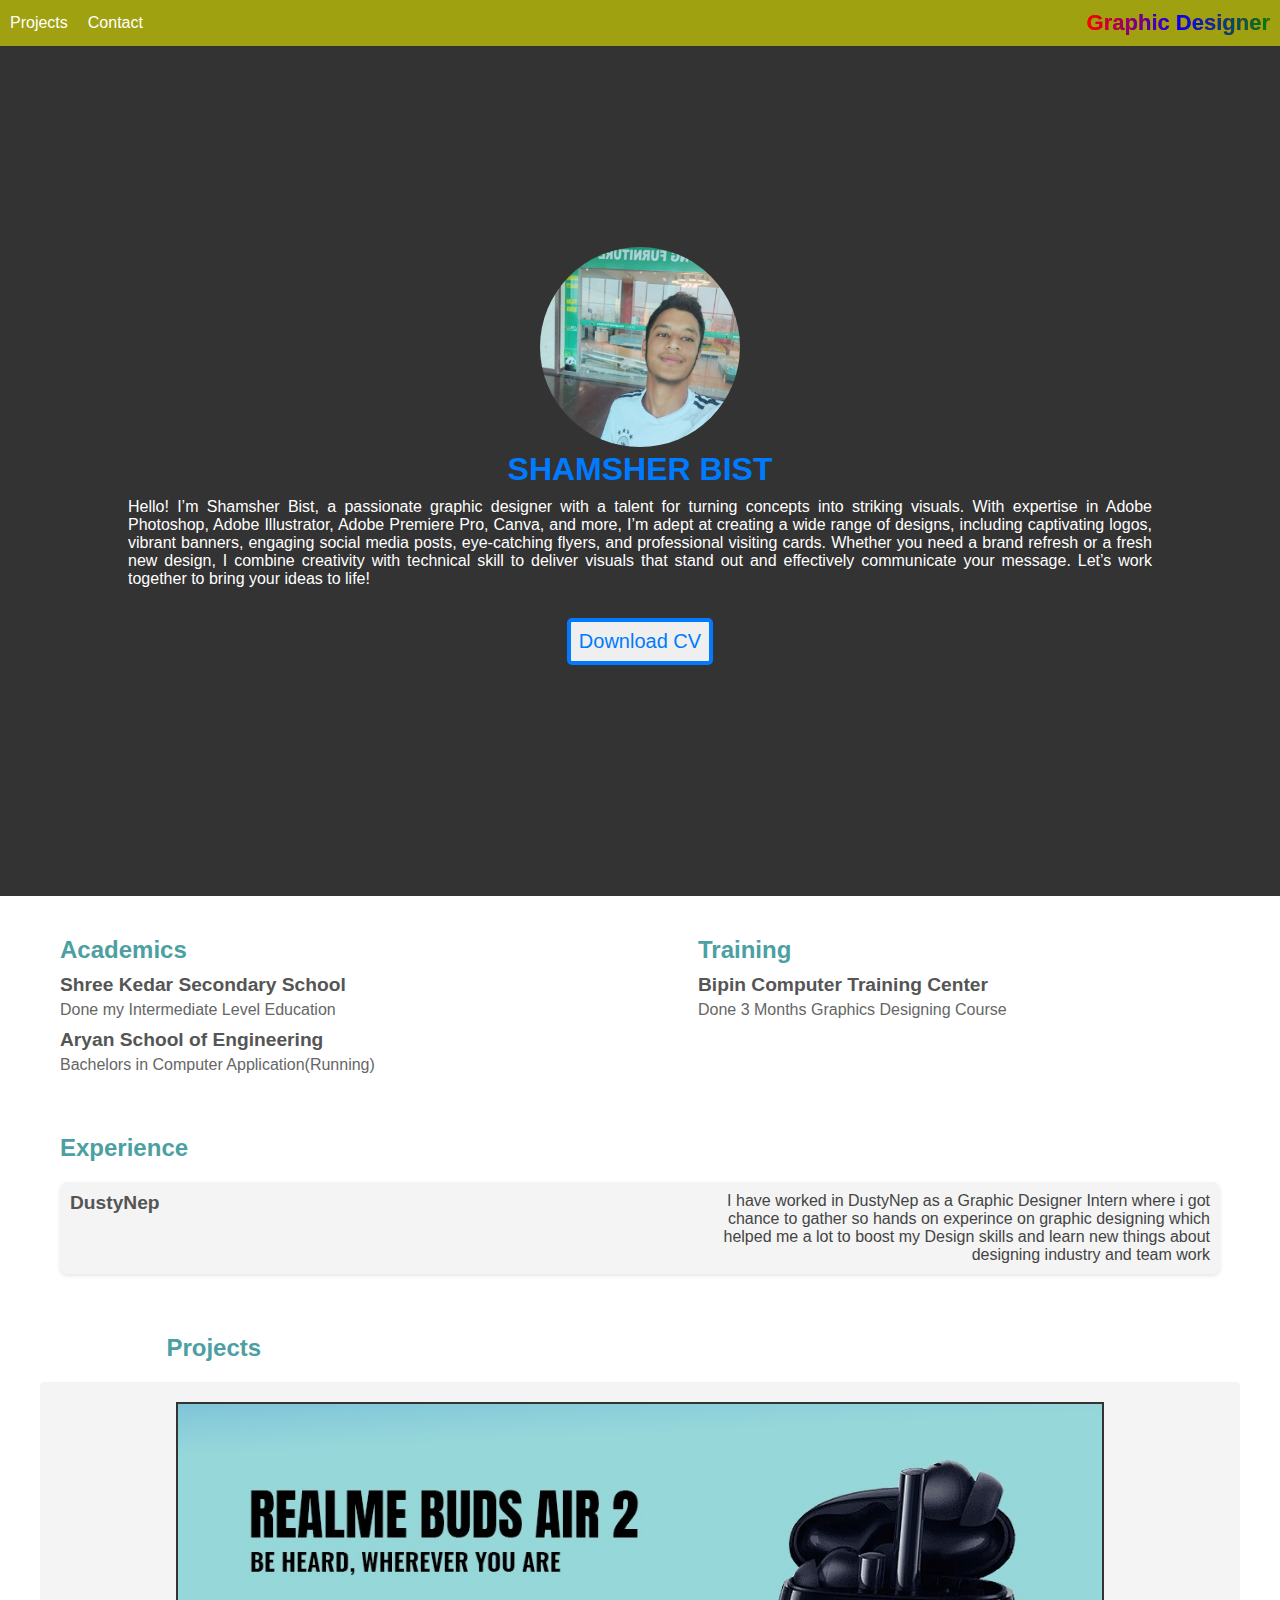
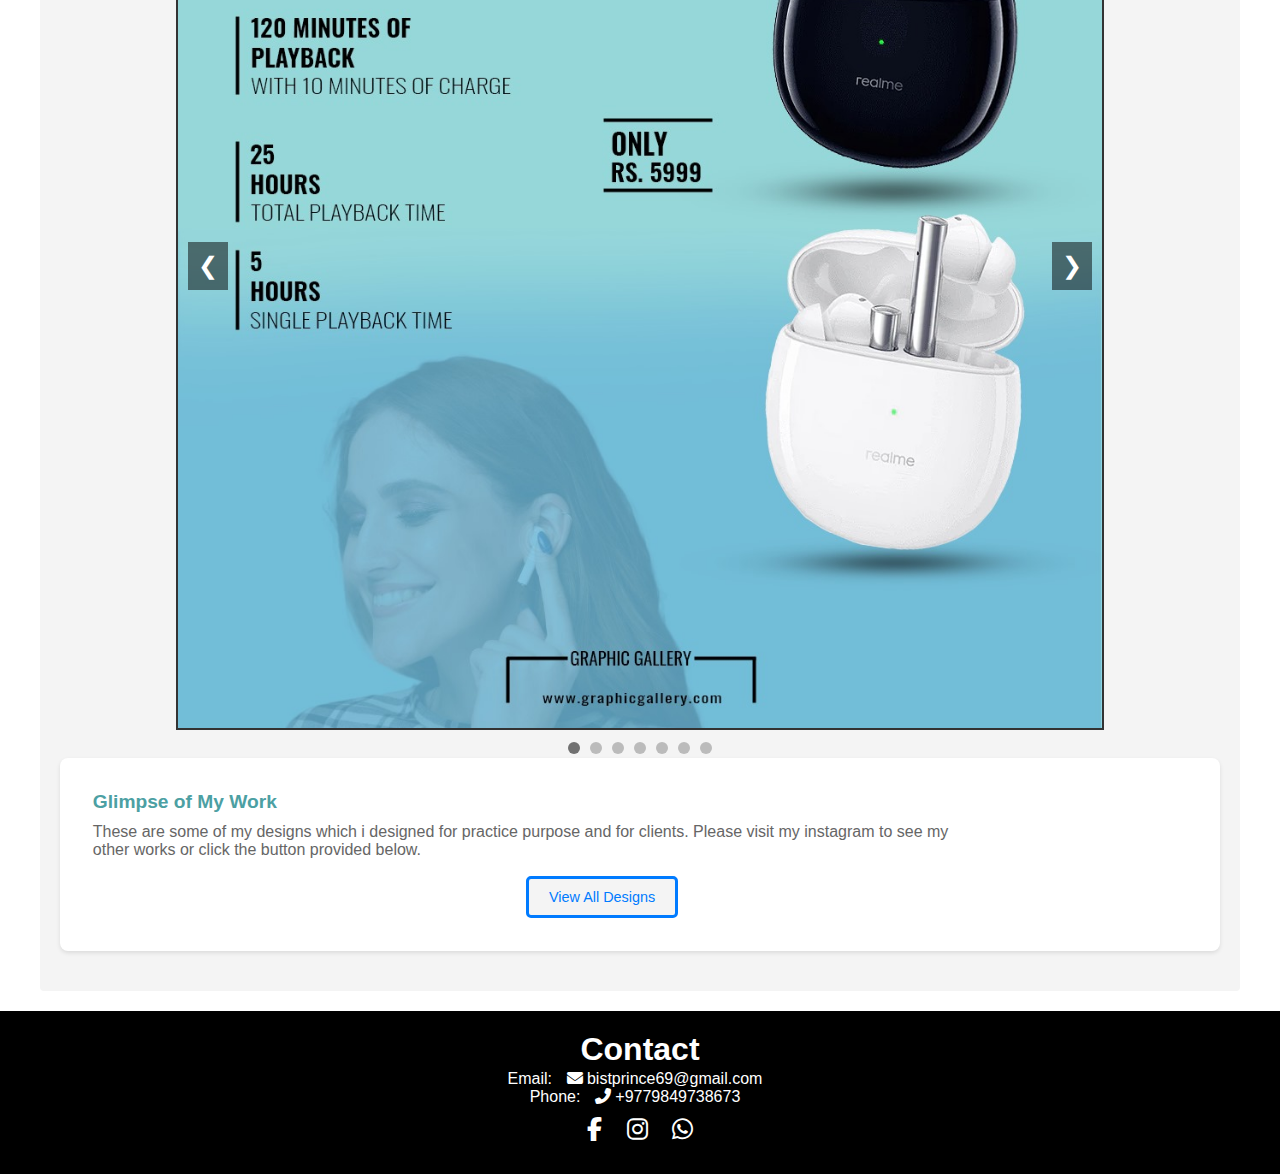
<file: index.html>
<!DOCTYPE html>
<html lang="en">
<head>
    <meta charset="UTF-8">
    <meta name="viewport" content="width=device-width, initial-scale=1.0">
    <title>Home Page</title>
    <link rel="stylesheet" href="https://cdnjs.cloudflare.com/ajax/libs/font-awesome/6.4.0/css/all.min.css" integrity="sha512-..." crossorigin="anonymous" referrerpolicy="no-referrer" />
    <link rel="stylesheet" href="styles.css"> 
</head>
<body>
    <header>
        <nav>
            <div class="nav-left">
                <a href="#project">Projects</a>
                <a href="#contact">Contact</a>
            </div>
            <div class="nav-right">
                <p>Graphic Designer</p>
            </div>
        </nav>
    </header>

    <section class="photo-section">
        <div class="photo-container">
            <img src="profile.jpeg" alt="Your Photo">
            <div class="info">
                <h1>SHAMSHER BIST</h1>
                <p>Hello! I’m Shamsher Bist, a passionate graphic designer with a talent for turning concepts into striking visuals. With expertise in Adobe Photoshop, Adobe Illustrator, Adobe Premiere Pro, Canva, and more, I’m adept at creating a wide range of designs, including captivating logos, vibrant banners, engaging social media posts, eye-catching flyers, and professional visiting cards. Whether you need a brand refresh or a fresh new design, I combine creativity with technical skill to deliver visuals that stand out and effectively communicate your message. Let’s work together to bring your ideas to life!</p>
            </div>
            <a href="Resume.pdf" download="myCV">
            <button class="download-btn">Download CV</button>
        </a>
        </div>
    </section>

    <section class="academics-training">
        <div class="academics">
            <h2>Academics</h2>
            <div class="academic-details">
                <h3>Shree Kedar Secondary School</h3>
                <p>Done my Intermediate Level Education</p>
            </div>
            <div class="academic-details">
                <h3>Aryan School of Engineering</h3>
                <p>Bachelors in Computer Application(Running)</p>
            </div>
        </div>
        <div class="training">
            <h2>Training</h2>
            <div class="training-details">
                <h3>Bipin Computer Training Center</h3>
                <p>Done 3 Months Graphics Designing Course</p>
            </div>
        </div>
    </section>
    
       <section class="experience">
        <h2>Experience</h2>
        <div class="work-experience">
            <div class="work-name">
                <h3>DustyNep</h3>
            </div>
            <div class="work-details">
                <p>I have worked in DustyNep as a Graphic Designer Intern where i got chance to gather so hands on experince on graphic designing which helped me a lot to boost my Design skills and learn new things about designing industry and team work  </p>
            </div>
        </div>
    </section>
    
    
    <h2 class="project-h2" id="project">Projects</h2>
    <section class="projects">
    <div class="carousel-container">
        <div class="carousel">
            <button class="carousel-button prev-button">&#10094;</button>
            <div class="carousel-images">
                <img src="./designs/design1.jpeg" alt="Image 1">
                <img src="./designs/design2.jpeg" alt="Image 2">
                <img src="./designs/design3.jpeg" alt="Image 3">
                <img src="./designs/design4.jpeg" alt="Image 4">
                <img src="./designs/design5.jpeg" alt="Image 5">
                <img src="./designs/design6.jpeg" alt="Image 6">
                <img src="./designs/design7.jpeg" alt="Image 7">
                <!-- Add more images as needed -->
                
            </div>
            <button class="carousel-button next-button">&#10095;</button>
         </div>
         <div class="carousel-indicators">
            <!-- Indicators will be dynamically added here -->
        </div>
      </div>
         <div class="project-item">
            <div class="project-description">
                <h3>Glimpse of My Work</h3>
                <p>These are some of my designs which i designed for practice purpose and for clients. Please visit my instagram to see my other works or click the button provided below.</p>
                <a href="imggallery.html"> <button class="view-all-button"> View All Designs </button> </a>
            </div>
    </div>
    </section>
    <footer id="contact">
        <h3 class="footer-h3">Contact</h3>
        <div class="footer-contact">
            <p>Email: <a href="mailto:bistprince69@gmail.com"><i class="fas fa-envelope"></i> bistprince69@gmail.com</a></p>
            <p>Phone: <a href="tel:+9779849738673"><i class="fas fa-phone-alt"></i> +9779849738673</a></p>
        </div>
        <div class="footer-icons">
            <a href="https://www.facebook.com/prince.bist.547" target="_blank" aria-label="Facebook"><i class="fab fa-facebook-f"></i></a>
            <a href="https://www.instagram.com/graphic________gallery?igsh=MWIyamJuemxsMzRqeA==" target="_blank" aria-label="Instagram"><i class="fab fa-instagram"></i></a>
            <a href="https://wa.me/qr/EAB6V5WHKFGBC1" target="_blank" aria-label="WhatsApp"><i class="fab fa-whatsapp"></i></a>
        </div>
    </footer>
    <script src="script.js"></script>
</body>
</html>
</file>
<file: styles.css>
* {
    margin: 0;
    padding: 0;
    box-sizing: border-box;
}

body, html {
    height: 100%;
    font-family: Arial, sans-serif;
}

header {
    background-color: #9fa110;
    color: #fff;
    padding: 10px;
    position: sticky;
    top: 0; /* Ensure header sticks to the top */
    z-index: 1000; /* Ensure header stays on top of other elements */
}

nav {
    display: flex;
    justify-content: space-between;
    align-items: center;
}

.nav-left {
    display: flex;
}

.nav-left a {
    color: #fff;
    text-decoration: none;
    margin-right: 20px;
}

.nav-right {
    display: flex;
    align-items: center;
}

.nav-right p {
    color: #fff;
    text-decoration: none;
    font-size: 22px;
    font-weight: bold;
    margin-left: 20px;
    background: linear-gradient(to right, red, blue, green), red;
    background-clip: text;
    color: transparent;
}

.photo-section {
    display: flex;
    justify-content: center;
    align-items: center;
    height: calc(100vh - 50px); 
    background-color: #333;
}

.photo-container {
    text-align: center;
    position: relative;
}

.download-btn {
    border: solid #007bff 4px;
    color: #007bff;
    padding: 8px;
    margin: 30px auto;
    font-size: 20px;
    border-radius: 5px;
    position: relative;
    cursor: pointer;
}

.download-btn:hover {
    background-color: #007bff;
    color: #f4f4f4;
}

.download-btn::after {
    content: '';
    position: absolute;
    height: 100%;
    width: 100%;
    top: 50%;
    left: 50%;
    background: red;
    transform: translate(-50%, -50%);
    z-index: -5;
    padding: 3px;
}

.photo-container img {
    border-radius: 50%;
    width: 200px;
    height: 200px;
    object-fit: cover;
}

.info {
    margin-top: 20px;
    color: #f4f4f4;
    max-width: 80%;
    margin: auto;
}

.info h1 {
    font-size: 2rem;
    margin-bottom: 10px;
    color: #007bff;
}

.info p {
    font-size: 1rem;
    color: #ffffff;
    text-align: justify;
}

.academics-training {
    display: flex;
    justify-content: space-between;
    padding: 20px;
    background-color: #fff;
    margin: 20px auto;
    max-width: 1200px;
    flex-wrap: wrap; /* Allow items to wrap on smaller screens */
}

.academics, .training {
    width: 45%;
}

.academics h2, .training h2 {
    font-size: 1.5rem;
    margin-bottom: 10px;
    color: #4ca0a3;
}

.academic-details, .training-details {
    margin-top: 10px;
}

.academic-details h3, .training-details h3 {
    font-size: 1.2rem;
    margin-bottom: 5px;
    color: #555;
}

.academic-details p, .training-details p {
    font-size: 1rem;
    color: #666;
}

.experience {
    padding: 20px;
    background-color: #fff;
    margin: 20px auto;
    max-width: 1200px;
}

.experience h2 {
    font-size: 1.5rem;
    margin-bottom: 20px;
    color: #4ca0a3;
}

.work-experience {
    display: flex;
    justify-content: space-between;
    margin-bottom: 20px;
    padding: 10px;
    background-color: #f4f4f4;
    color: #333;
    border-radius: 8px;
    box-shadow: 0 2px 4px rgba(0, 0, 0, 0.1);
    flex-wrap: wrap; /* Allow items to wrap on smaller screens */
}

.work-name, .work-details {
    width: 45%;
}

.work-name h3 {
    font-size: 1.2rem;
    margin-bottom: 5px;
    color: #555;
}

.work-details {
    text-align: right;
}

.work-details p {
    font-size: 1rem;
    color: #444;
}

.projects {
    padding: 20px;
    background-color: #f4f4f4;
    margin: 20px auto;
    max-width: 1200px;
    border-radius: 4px;
}

.project-h2 {
    font-size: 1.5rem;
    margin-bottom: 20px;
    margin-left: 13%;
    color: #4ca0a3;
}

.project-item {
    display: flex;
    align-items: center;
    margin-bottom: 20px;
    padding: 10px;
    background-color: #fff;
    border-radius: 8px;
    box-shadow: 0 2px 4px rgba(0, 0, 0, 0.1);
    flex-wrap: wrap; /* Allow items to wrap on smaller screens */
}

.view-all-button {
    padding: 10px 20px;
    background-color: #f4f4f4;
    color: #007bff;
    border: solid #007bff;
    border-radius: 5px;
    cursor: pointer;
    text-align: center;
    font-size: 0.9rem;
    margin-left: 50%;
    margin-top: 2%;
}

.view-all-button:hover{
    background-color: #007bff;
    color: #f4f4f4;
}

.project-description {
    width: 80%;
    padding: 2%;
}

.project-description h3 {
    font-size: 1.2rem;
    margin-bottom: 10px;
    color: #4ca0a3;
}

.project-description p {
    font-size: 1rem;
    color: #666;
}

.carousel-container {
    position: relative;
    width: 80%; /* Adjust width as needed */
    margin: 0 auto;
}

.carousel {
    position: relative;
    overflow: hidden;
    border: 2px solid #333;
}

.carousel-images {
    display: flex;
    transition: transform 1s ease-in-out;
    width: 100%;
}

.carousel-images img {
    width: 100%;
    flex: 0 0 100%;
}

.carousel-button {
    position: absolute;
    top: 50%;
    transform: translateY(-50%);
    background-color: rgba(0, 0, 0, 0.5);
    color: white;
    border: none;
    padding: 10px;
    cursor: pointer;
    font-size: 24px;
    z-index: 10;
}

.prev-button {
    left: 10px;
}

.next-button {
    right: 10px;
}

.carousel-indicators {
    text-align: center;
    margin-top: 10px;
}

.carousel-indicators span {
    display: inline-block;
    width: 12px;
    height: 12px;
    margin: 0 5px;
    background-color: #bbb;
    border-radius: 50%;
    cursor: pointer;
}

.carousel-indicators .active {
    background-color: #717171;
}

footer {
    background-color: black;
    color: white;
    padding: 20px;
    text-align: center;
}

footer a {
    color: white;
    text-decoration: none;
    margin: 0 10px;
}

footer a:hover {
    text-decoration: underline;
}

.footer-icons {
    margin: 10px 0;
}

.footer-icons a {
    font-size: 24px;
    margin: 0 10px;
    display: inline-block;
    color: white;
}

.footer-icons a:hover {
    color: #ccc;
}

.footer-h3 {
    font-size: 2em;
    padding-bottom: 2px;
}

/* Responsive styles */
@media (max-width: 1024px) {
    .academics, .training {
        width: 100%;
        margin-bottom: 20px;
    }

    .work-name, .work-details {
        width: 100%;
    }

    .project-item {
        flex-direction: column;
        align-items: flex-start;
    }

    .project-description {
        width: 100%;
    }
}

@media (max-width: 768px) {
    .nav-left, .nav-right {
        flex-direction: column;
        align-items: flex-start;
    }

    .nav-left a {
        margin-right: 0;
        margin-bottom: 10px;
    }

    .nav-right p {
        margin-left: 0;
        margin-bottom: 10px;
    }

    .photo-section {
        height: auto; /* Allow photo-section to adapt its height */
    }

    .info {
        padding: 10px;
    }

    .info h1 {
        font-size: 1.5rem;
    }

    .info p {
        font-size: 0.9rem;
    }

    .carousel-button {
        font-size: 20px;
    }

    .view-all-button {
        font-size: 0.8rem;
    }

    .footer-h3 {
        font-size: 1.5em;
    }

    .footer-icons a {
        font-size: 20px;
    }
}

@media (max-width: 480px) {
    .nav-left a, .nav-right p {
        font-size: 18px;
    }

    .photo-container img {
        width: 150px;
        height: 150px;
    }

    .info h1 {
        font-size: 1.2rem;
    }

    .info p {
        font-size: 0.8rem;
    }

    .academics, .training {
        width: 100%;
    }

    .work-name, .work-details {
        width: 100%;
        text-align: left;
    }

    .projects {
        padding: 10px;
    }

    .project-h2 {
        font-size: 1.2rem;
        margin-left: 0;
    }

    .project-item {
        flex-direction: column;
    }

    .project-description {
        width: 100%;
    }

    .carousel-button {
        font-size: 18px;
    }

    .view-all-button {
        font-size: 0.8rem;
        padding: 8px 16px;
    }

    .footer-h3 {
        font-size: 1.2em;
    }

    .footer-icons a {
        font-size: 18px;
    }
}
</file>
